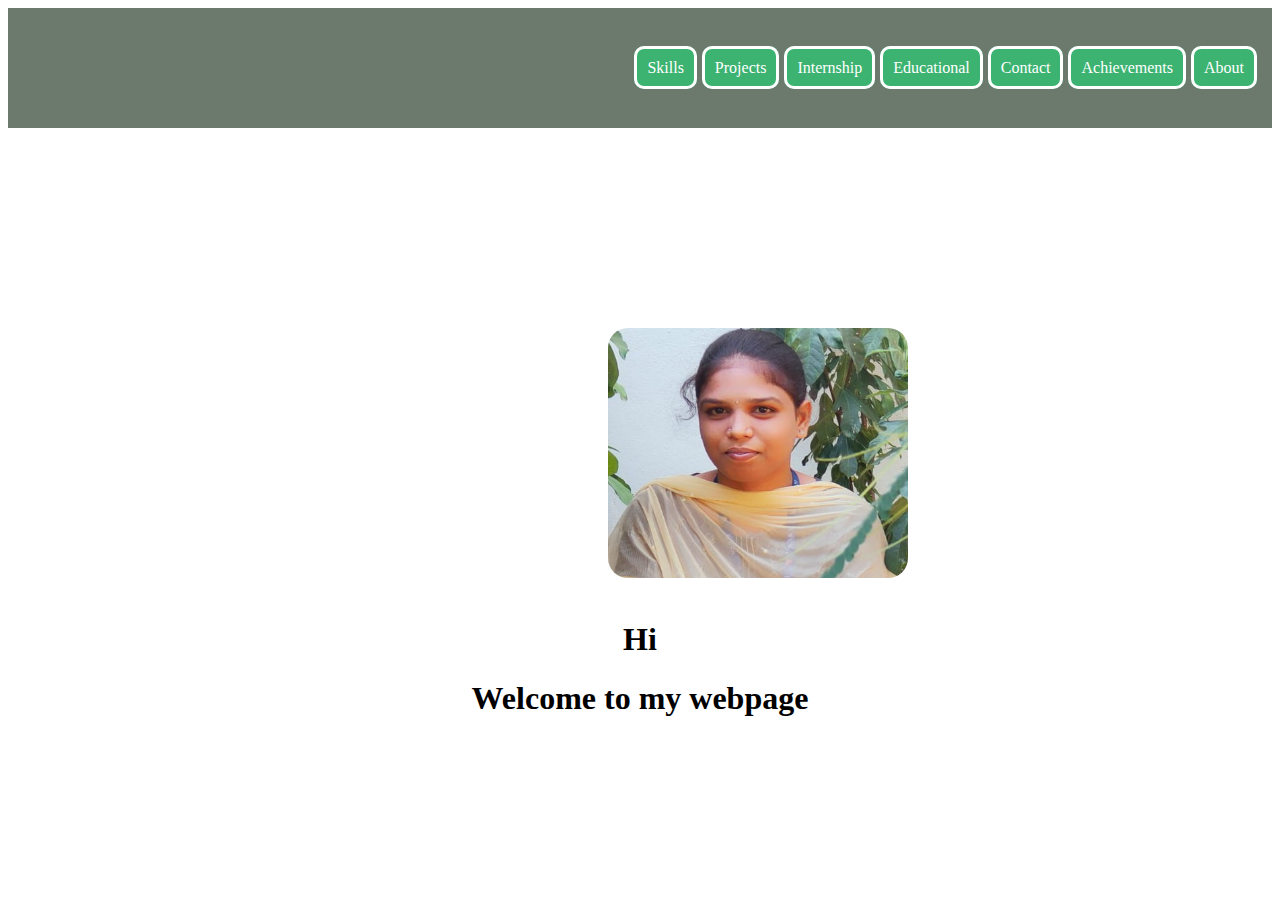
<file: index.html>
<!DOCTYPE html>
<html lang="en">
<head>
    <meta charset="UTF-8">
    <meta name="viewport" content="width=device-width, initial-scale=1.0">
    <title>My webpage</title>
    <style>
        ul{
            list-style-type: none;
        }
        a{
            text-decoration: none;
            padding: 10px;
            color: white;
            border: solid white;
            border-radius: 10px;
            background-color: mediumseagreen;
            
        }
        li{
            float: right;
            margin: auto;
            padding-top: 25px;
            padding-right: 5px;
        }
        nav{
            height: 100px;
            background-color: rgb(108, 121, 109);
            padding: 10px;
        }
        img{
            margin-left: 600px;
            margin-top: 200px;
            height: 250px;
            width: 300px;
            border-radius: 20px;
        }
        h1{
            text-align: center;
        }
    </style>
    
    
    
</head>
<body>
    
    <nav>
        <ul>
            <li><a href="About.html">About</a></li>
            <li><a href="Achievements.html"> Achievements</a></li>
            <li><a href="Contcat.html"> Contact</a></li>
            <li><a href="Educational.html"> Educational</a></li>
            <li><a href="Internship.html" >Internship</a></li>
            <li><a href="projects.html"> Projects</a></li>
            <li><a href="Skills.html" >Skills</a></li>
        </ul>
    </nav>
<div><img src="photo.jpg"> <br></br>

    <h1>Hi</h3>
    <h1>Welcome to my webpage</h3>
</div>
<footer></footer>
    

     

    
</body>
</html>
</file>
